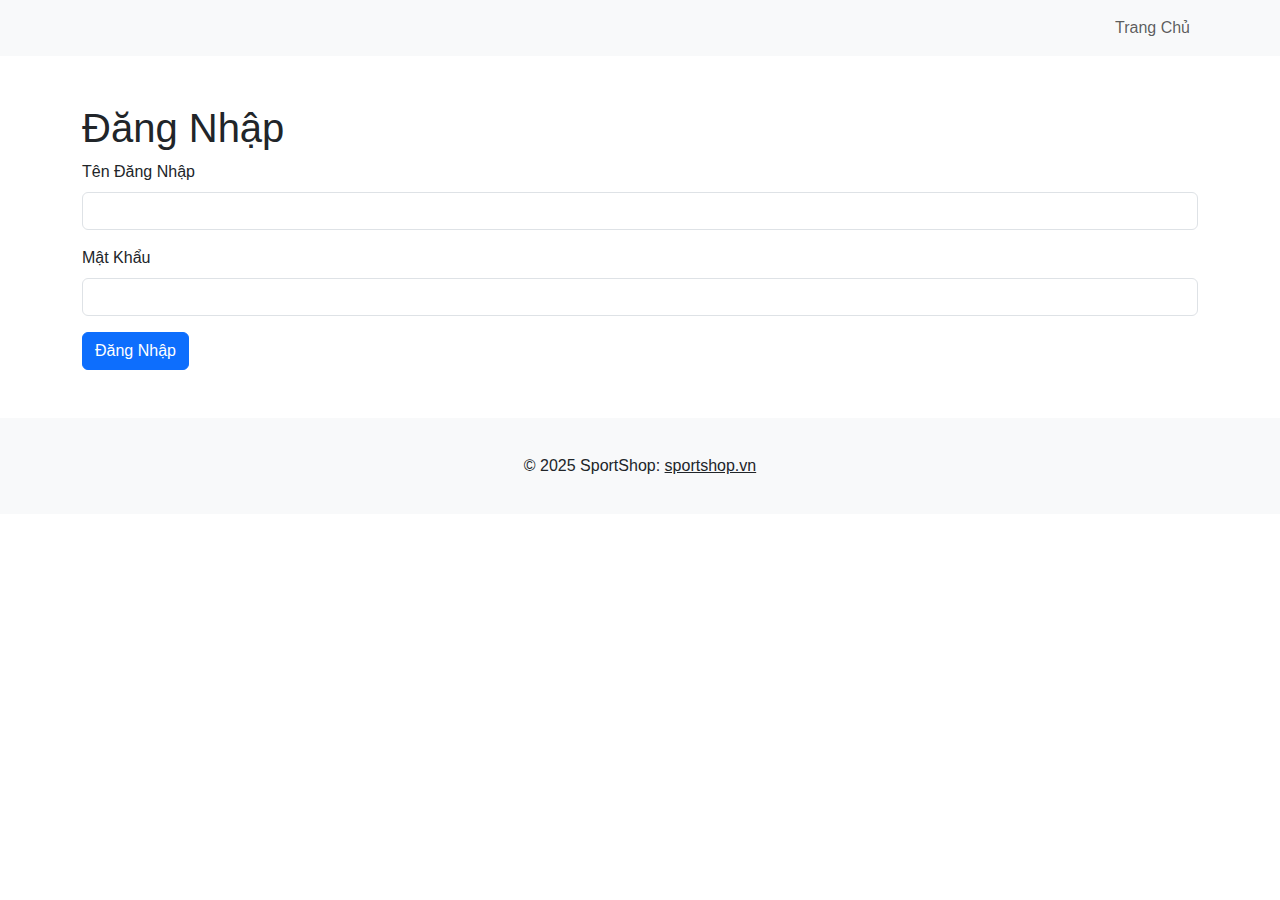
<file: admin.html>
<!DOCTYPE html>
<html lang="vi">
<head>
    <meta charset="UTF-8">
    <meta name="viewport" content="width=device-width, initial-scale=1.0">
    <title>Admin - SportShop</title>
    <link href="bootstrap-5.3.3-dist/css/bootstrap.min.css" rel="stylesheet">
    <link rel="stylesheet" href="css/styles.css">
    <script src="jquery/jquery-3.7.1.js"></script>
</head>
<body>
    <!-- Header -->
    <header class="bg-light py-3">
        <div class="container">
            <h1 class="text-center">Quản trị SportShop</h1>
        </div>
    </header>

    <!-- Navbar -->
    <nav class="navbar navbar-expand-lg navbar-light bg-light">
        <div class="container">
        <button class="navbar-toggler" type="button" data-bs-toggle="collapse" data-bs-target="#navbarNav" aria-controls="navbarNav" aria-expanded="false" aria-label="Toggle navigation">
            <span class="navbar-toggler-icon"></span>
        </button>
        <div class="collapse navbar-collapse" id="navbarNav">
            <ul class="navbar-nav ms-auto">
                <li class="nav-item">
                    <a class="nav-link" href="index.html">Trang chủ</a>
                </li>
                <li class="nav-item">
                    <button class="btn btn-link nav-link" id="logout-button">Đăng xuất</button>
                </li>
            </ul>
        </div>
    </div>
    </nav>

    <!-- Main -->
    <div class="container mt-5">
        <h2>Quản lý sản phẩm</h2>
        <table class="table">
            <thead>
                <tr>
                    <th>ID</th>
                    <th>Tên</th>
                    <th>Giá</th>
                    <th>Hành động</th>
                </tr>
            </thead>
            <tbody id="admin-product-list">
            </tbody>
        </table>
        <h3>Thêm sản phẩm mới</h3>
        <form id="add-product-form">
            <div class="mb-3">
                <label for="product-name" class="form-label">Tên</label>
                <input type="text" class="form-control" id="product-name" required>
            </div>
            <div class="mb-3">
                <label for="product-price" class="form-label">Giá</label>
                <input type="number" class="form-control" id="product-price" required>
            </div>
            <div class="mb-3">
                <label for="product-image" class="form-label">URL hình ảnh</label>
                <input type="url" class="form-control" id="product-image" required>
            </div>
            <div class="mb-3">
                <label for="product-description" class="form-label">Mô tả</label>
                <textarea class="form-control" id="product-description" required></textarea>
            </div>
            <button type="submit" class="btn btn-primary">Thêm sản phẩm</button>
        </form>
    </div>

    <div class="modal fade" id="editProductModal" tabindex="-1" aria-labelledby="editProductModalLabel" aria-hidden="true">
        <div class="modal-dialog">
            <div class="modal-content">
                <div class="modal-header">
                    <h5 class="modal-title" id="editProductModalLabel">Chỉnh sửa sản phẩm</h5>
                    <button type="button" class="btn-close" data-bs-dismiss="modal" aria-label="Close"></button>
                </div>
                <div class="modal-body">
                    <form id="edit-product-form">
                        <div class="mb-3">
                            <label for="edit-product-name" class="form-label">Tên</label>
                            <input type="text" class="form-control" id="edit-product-name" required>
                        </div>
                        <div class="mb-3">
                            <label for="edit-product-price" class="form-label">Giá</label>
                            <input type="number" class="form-control" id="edit-product-price" required>
                        </div>
                        <div class="mb-3">
                            <label for="edit-product-image" class="form-label">URL hình ảnh</label>
                            <input type="url" class="form-control" id="edit-product-image" required>
                        </div>
                        <div class="mb-3">
                            <label for="edit-product-description" class="form-label">Mô tả</label>
                            <textarea class="form-control" id="edit-product-description" required></textarea>
                        </div>
                        <button type="submit" class="btn btn-primary">Lưu thay đổi</button>
                    </form>
                </div>
            </div>
        </div>
    </div>

    <footer class="bg-light text-center text-lg-start mt-5">
        <div class="text-center p-3">
            © 2025 SportShop:
            <a class="text-dark" href="#">sportshop.vn</a>
        </div>
    </footer>

    <script src="bootstrap-5.3.3-dist/js/bootstrap.bundle.min.js"></script>
    <script src="js/admin.js"></script>

</body>
</html>
</file>
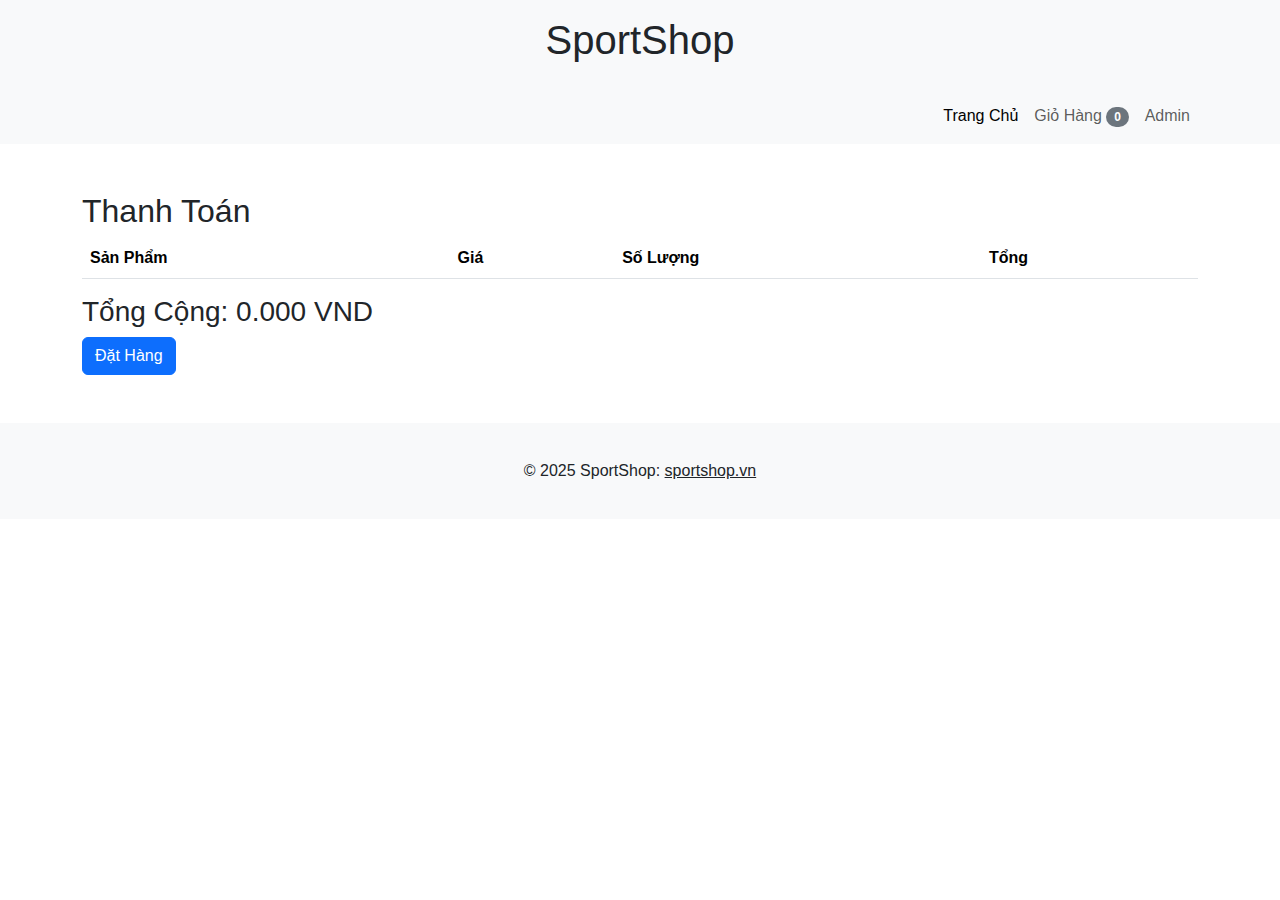
<file: cart-checkout.html>
<!DOCTYPE html>
<html lang="vi">
<head>
    <meta charset="UTF-8">
    <meta name="viewport" content="width=device-width, initial-scale=1.0">
    <title>Thanh Toán - SportShop</title>
    <link href="bootstrap-5.3.3-dist/css/bootstrap.min.css" rel="stylesheet">
    <link rel="stylesheet" href="css/styles.css">
    <script src="jquery/jquery-3.7.1.js"></script>
</head>
<body>
    <!-- Header -->
    <header class="bg-light py-3">
        <div class="container">
            <h1 class="text-center">SportShop</h1>
        </div>
    </header>

    <!-- Navbar -->
    <nav class="navbar navbar-expand-lg navbar-light bg-light">
        <div class="container">
            <button class="navbar-toggler" type="button" data-bs-toggle="collapse" data-bs-target="#navbarNav" aria-controls="navbarNav" aria-expanded="false" aria-label="Toggle navigation">
                <span class="navbar-toggler-icon"></span>
            </button>
            <div class="collapse navbar-collapse" id="navbarNav">
                <ul class="navbar-nav ms-auto">
                    <li class="nav-item">
                        <a class="nav-link active" href="index.html">Trang Chủ <span class="visually-hidden">(hiện tại)</span></a>
                    </li>
                    <li class="nav-item">
                        <a class="nav-link" href="cart-checkout.html">Giỏ Hàng <span id="cart-counter" class="badge bg-secondary rounded-pill">0</span></a>
                    </li>
                    <li class="nav-item">
                        <a class="nav-link" href="admin.html">Admin</a>
                    </li>
                </ul>
            </div>
        </div>
    </nav>

    <!-- Main -->
    <div class="container mt-5">
        <h2>Thanh Toán</h2>
        <div id="checkout">
            <table class="table">
                <thead>
                    <tr>
                        <th>Sản Phẩm</th>
                        <th>Giá</th>
                        <th>Số Lượng</th>
                        <th>Tổng</th>
                    </tr>
                </thead>
                <tbody id="checkout-items">
                </tbody>
            </table>
            <h3>Tổng Cộng: <span id="checkout-total"></span></h3>
            <button id="place-order" class="btn btn-primary">Đặt Hàng</button>
        </div>
    </div>

    <footer class="bg-light text-center text-lg-start mt-5">
        <div class="text-center p-3">
            © 2025 SportShop:
            <a class="text-dark" href="#">sportshop.vn</a>
        </div>
    </footer>

    <script src="bootstrap-5.3.3-dist/js/bootstrap.bundle.min.js"></script>
    <script src="js/cart-checkout.js"></script>
</body>
</html>
</file>
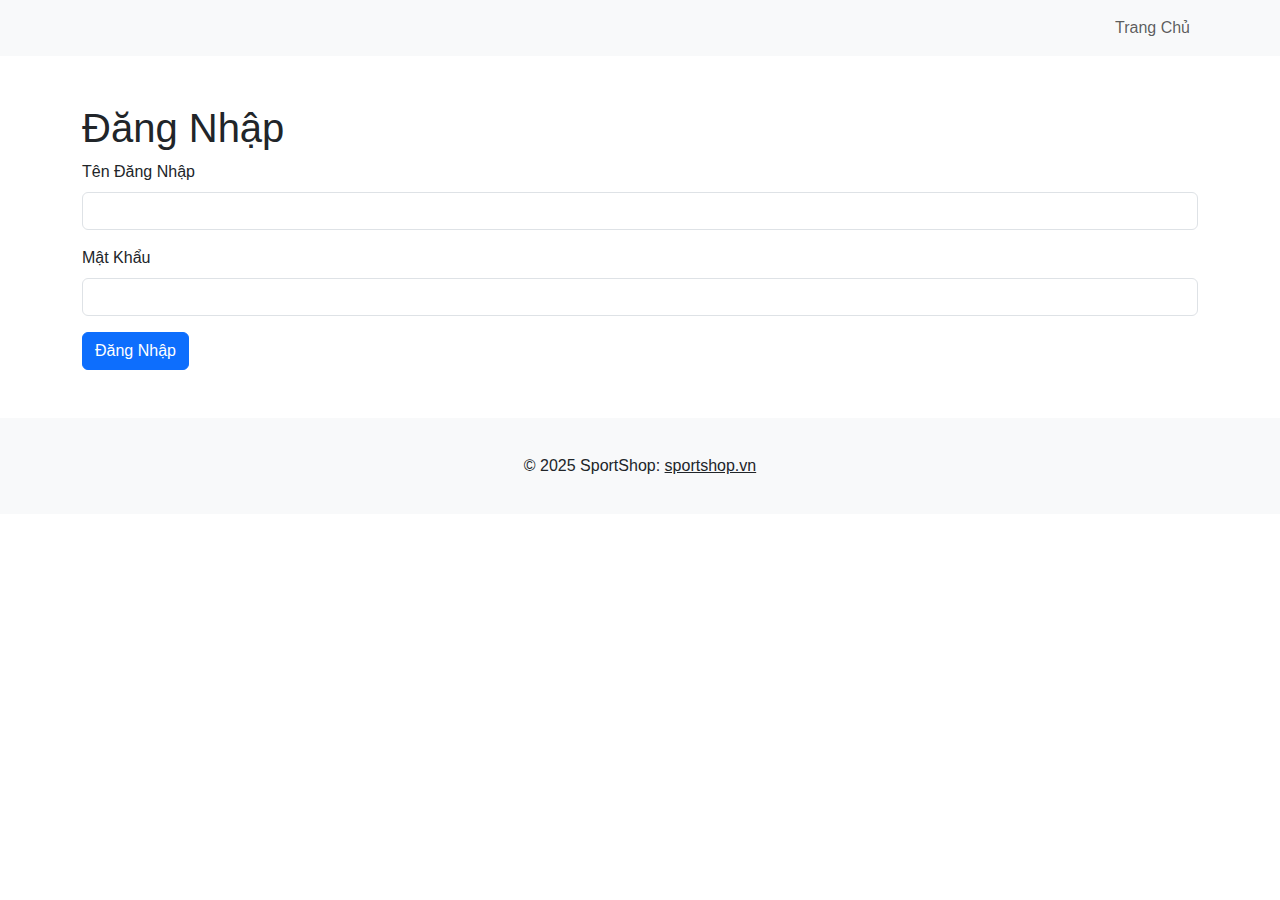
<file: login.html>
<!DOCTYPE html>
<html lang="vi">
<head>
    <meta charset="UTF-8">
    <meta name="viewport" content="width=device-width, initial-scale=1.0">
    <title>Đăng Nhập - SportShop</title>
    <link href="bootstrap-5.3.3-dist/css/bootstrap.min.css" rel="stylesheet">
    <link rel="stylesheet" href="css/styles.css">
    <script src="jquery/jquery-3.7.1.js"></script>
</head>
<body>
    <!-- Navbar -->
    <nav class="navbar navbar-expand-lg navbar-light bg-light">
        <div class="container">
        <button class="navbar-toggler" type="button" data-bs-toggle="collapse" data-bs-target="#navbarNav" aria-controls="navbarNav" aria-expanded="false" aria-label="Toggle navigation">
            <span class="navbar-toggler-icon"></span>
        </button>
        <div class="collapse navbar-collapse" id="navbarNav">
            <ul class="navbar-nav ms-auto">
                <li class="nav-item">
                    <a class="nav-link" href="index.html">Trang Chủ</a>
                </li>
            </ul>
        </div>
    </div>
    </nav>

    <!-- Main -->
    <div class="container mt-5">
        <h1>Đăng Nhập</h1>
        <form id="login-form">
            <div class="mb-3">
                <label for="username" class="form-label">Tên Đăng Nhập</label>
                <input type="text" class="form-control" id="username" required>
            </div>
            <div class="mb-3">
                <label for="password" class="form-label">Mật Khẩu</label>
                <input type="password" class="form-control" id="password" required>
            </div>
            <button type="submit" class="btn btn-primary">Đăng Nhập</button>
        </form>
    </div>

    <!-- Footer -->
    <footer class="bg-light text-center text-lg-start mt-5">
        <div class="text-center p-3">
            © 2025 SportShop:
            <a class="text-dark" href="#">sportshop.vn</a>
        </div>
    </footer>

    <script src="bootstrap-5.3.3-dist/js/bootstrap.bundle.min.js"></script>
    <script src="js/login.js"></script>
</body>
</html>
</file>
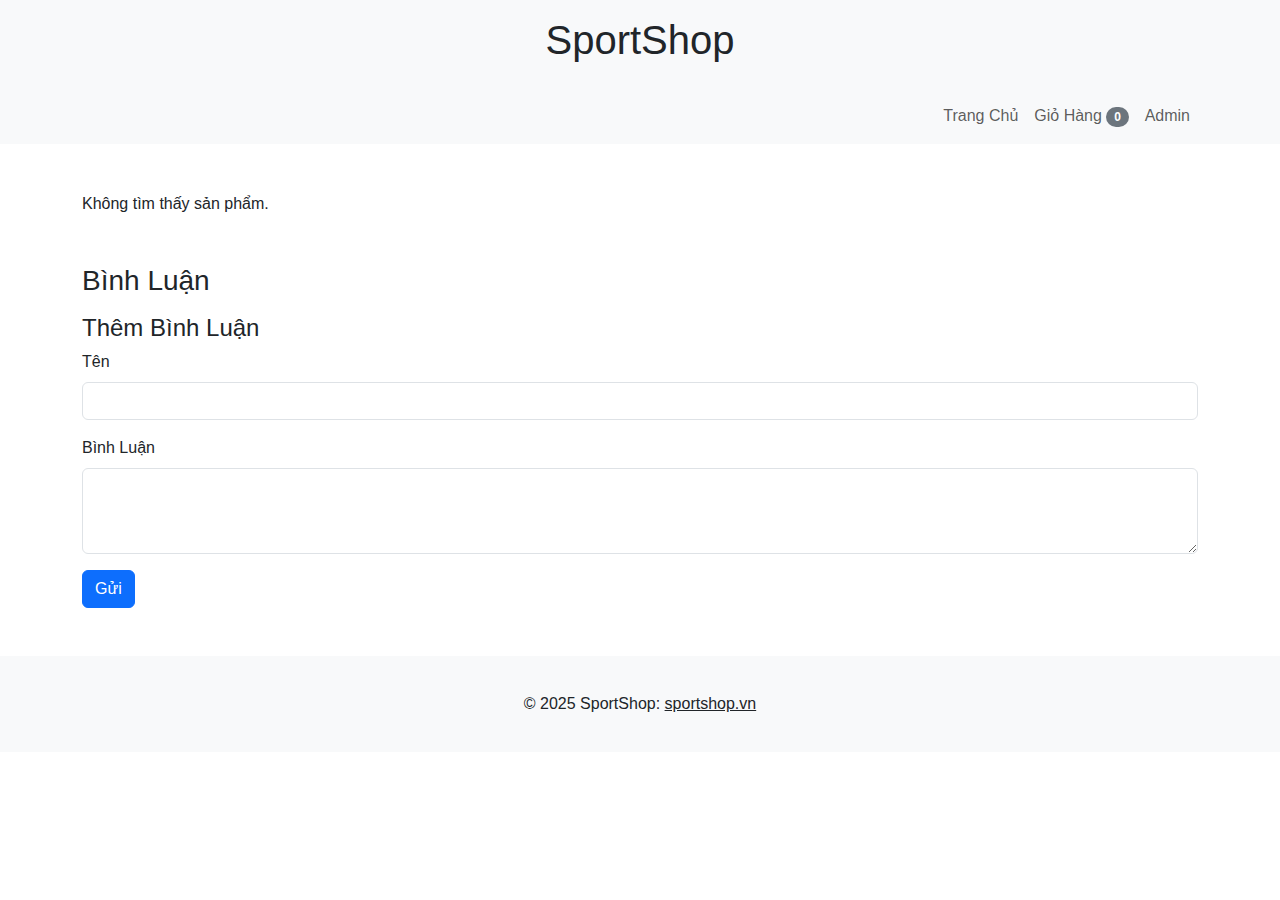
<file: products/product-details.html>
<!DOCTYPE html>
<html lang="vi">
<head>
    <meta charset="UTF-8">
    <meta name="viewport" content="width=device-width, initial-scale=1.0">
    <title>Chi Tiết Sản Phẩm - SportShop</title>
    <link href="../bootstrap-5.3.3-dist/css/bootstrap.min.css" rel="stylesheet">
    <link rel="stylesheet" href="../css/styles.css">
    <script src="../jquery/jquery-3.7.1.js"></script>
</head>
<body>
    <!-- Header -->
    <header class="bg-light py-3">
        <div class="container">
            <h1 class="text-center">SportShop</h1>
        </div>
    </header>

    <!-- Navbar -->
    <nav class="navbar navbar-expand-lg navbar-light bg-light">
        <div class="container">
        <button class="navbar-toggler" type="button" data-bs-toggle="collapse" data-bs-target="#navbarNav" aria-controls="navbarNav" aria-expanded="false" aria-label="Toggle navigation">
            <span class="navbar-toggler-icon"></span>
        </button>
        <div class="collapse navbar-collapse" id="navbarNav">
            <ul class="navbar-nav ms-auto">
                <li class="nav-item">
                    <a class="nav-link" href="../index.html">Trang Chủ</a>
                </li>
                <li class="nav-item">
                    <a class="nav-link" href="../cart-checkout.html">Giỏ Hàng <span id="cart-counter" class="badge rounded-pill bg-secondary">0</span></a>
                </li>
                <li class="nav-item">
                    <a class="nav-link" href="../admin.html">Admin</a>
                </li>
            </ul>
        </div>
    </div>
    </nav>

    <!-- Main -->
    <div class="container mt-5" id="product-details">
    </div>

    <div class="container mt-5">
        <h3>Bình Luận</h3>
        <div id="comments-list">
        </div>
        <div class="mt-3">
            <h4>Thêm Bình Luận</h4>
            <form id="comment-form">
                <div class="mb-3">
                    <label for="comment-user" class="form-label">Tên</label>
                    <input type="text" class="form-control" id="comment-user" required>
                </div>
                <div class="mb-3">
                    <label for="comment-text" class="form-label">Bình Luận</label>
                    <textarea class="form-control" id="comment-text" rows="3" required></textarea>
                </div>
                <button type="submit" class="btn btn-primary">Gửi</button>
            </form>
        </div>
    </div>

    <footer class="bg-light text-center text-lg-start mt-5">
        <div class="text-center p-3">
            © 2025 SportShop:
            <a class="text-dark" href="#">sportshop.vn</a>
        </div>
    </footer>

    <script src="../bootstrap-5.3.3-dist/js/bootstrap.bundle.min.js"></script>
    <script src="../js/product-details.js"></script>
</body>
</html>
</file>
<file: css/styles.css>
body {
    font-family: Arial, sans-serif;
}

.card {
    margin-bottom: 20px;
}

footer {
    background-color: #f8f9fa;
    padding: 20px 0;
}
</file>
